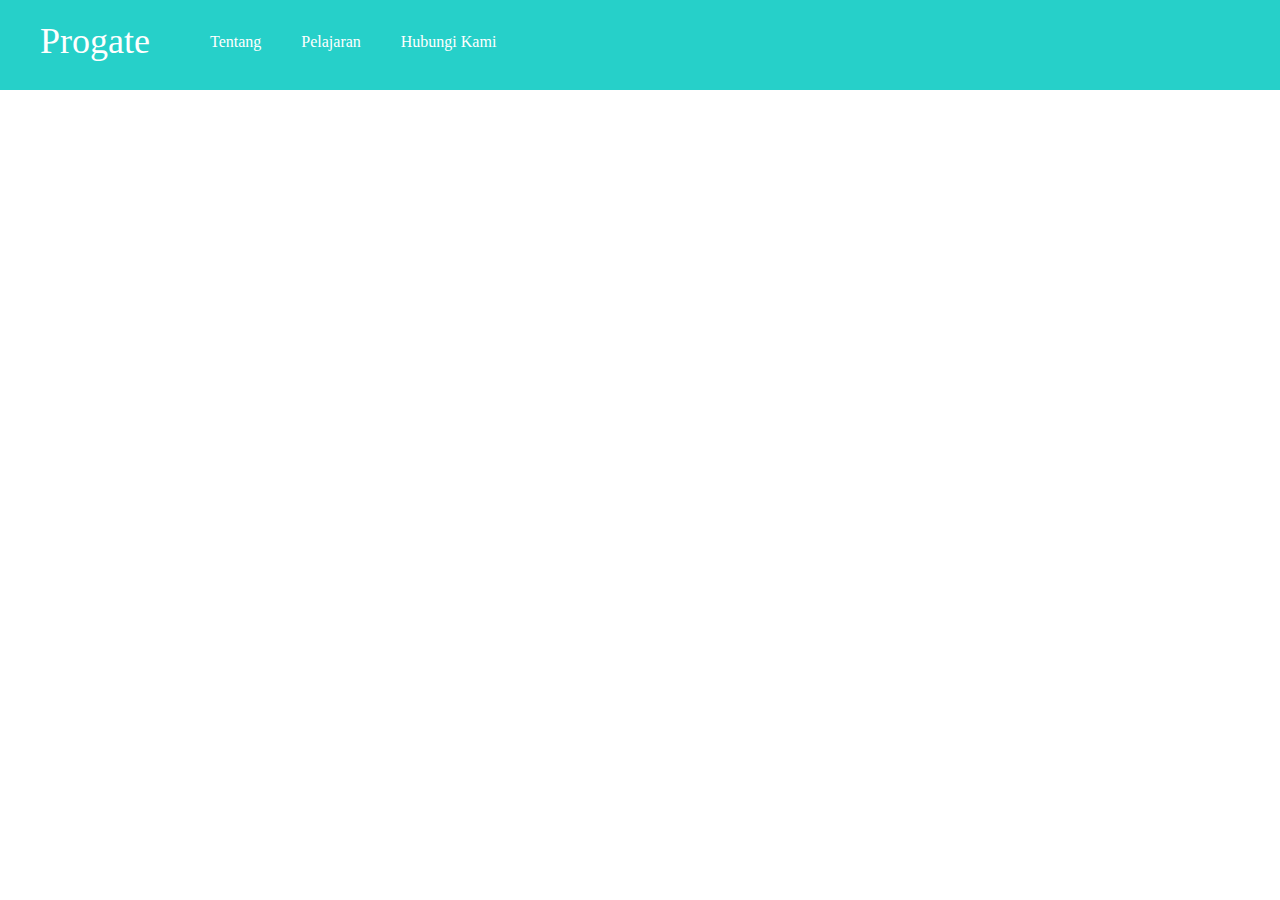
<file: html_dojo_1/page1/index.html>
<!DOCTYPE html>
<html>
  <head>
    <meta charset="utf-8">
    <title>Progate</title>
    <link rel="stylesheet" href="stylesheet.css">
  </head>
  <body>
    <!-- Ketik code Anda dibawah -->
    <header>
      <div class="header-logo">Progate</div>
      <div class="header-list">
        <ul>
          <li>Tentang</li>
          <li>Pelajaran</li>
          <li>Hubungi Kami</li>
        </ul>
      </div>
    </header>
  </body>
</html>
</file>
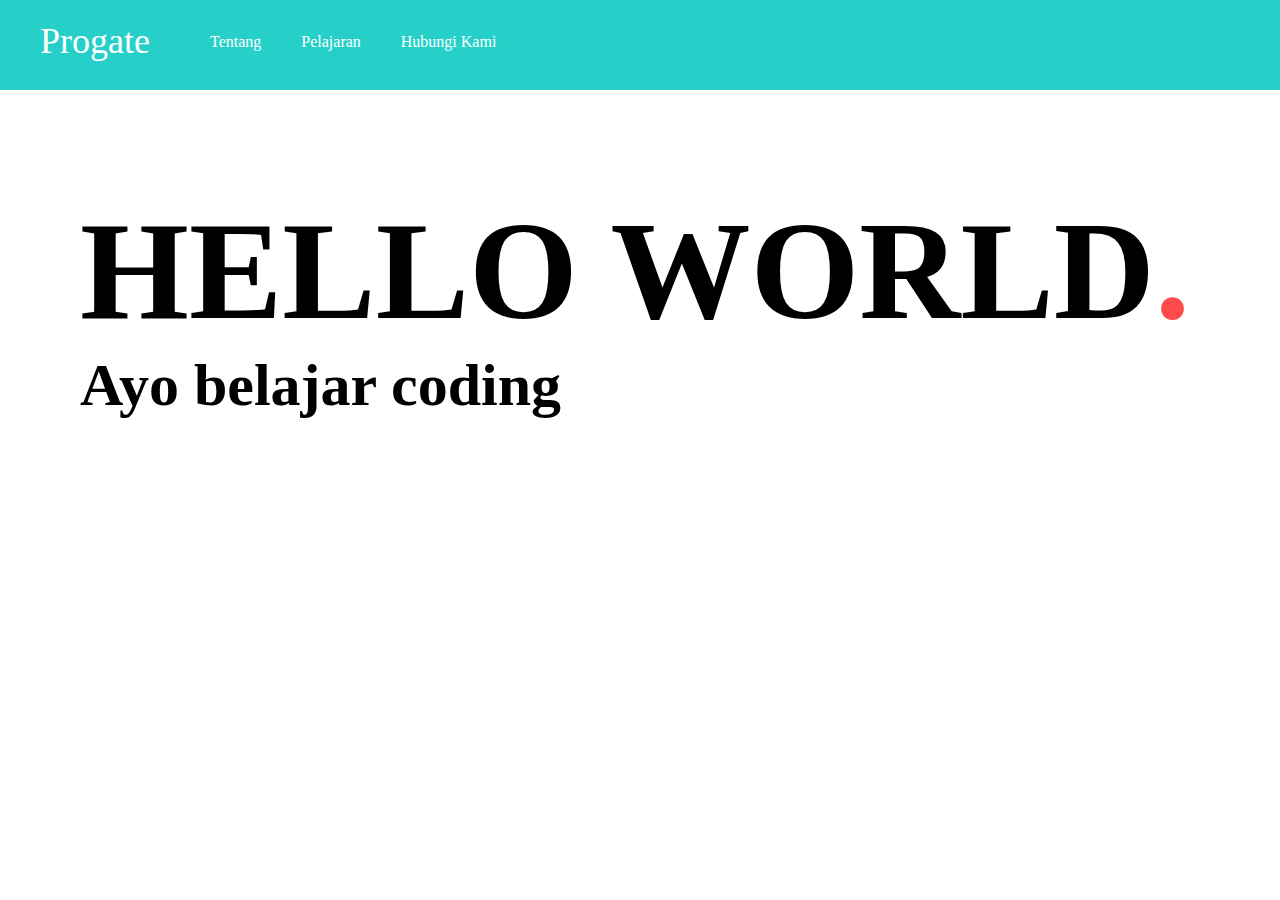
<file: html_dojo_1/page2/index.html>
<!DOCTYPE html>
<html>
  <head>
    <meta charset="utf-8">
    <title>Progate</title>
    <link rel="stylesheet" href="stylesheet.css">
  </head>
  <body>
    <!-- Ketik code Anda dibawah -->
    <div class="header">
      <div class="header-logo">Progate</div>
      <div class="header-list">
        <ul>
          <li>Tentang</li>
          <li>Pelajaran</li>
          <li>Hubungi Kami</li>
        </ul>
      </div>
    </div>
    
    <div class="main">
      <div class="copy-container">
        <h1>HELLO WORLD<span>.</span></h1>
        <h2>Ayo belajar coding</h2>
      </div>
    </div>
  </body>
</html>
</file>
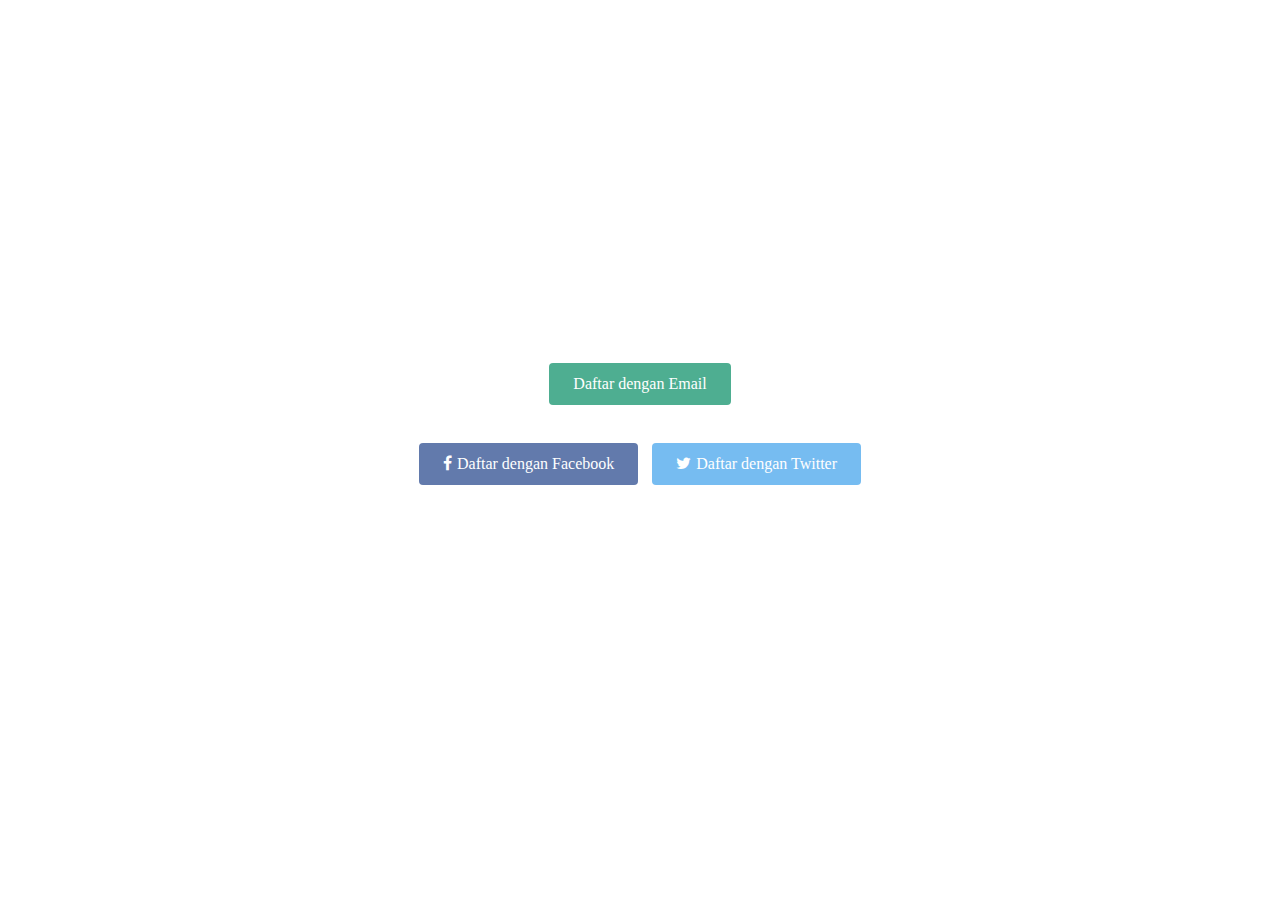
<file: html_dojo_2/page1/index.html>
<!DOCTYPE html>
<html>
  <head>
    <meta charset="utf-8">
    <title>Progate</title>
    <link rel="stylesheet" href="stylesheet.css">
    <!-- Unduh Font Awesome dibawah -->
    <link rel="stylesheet" href="//maxcdn.bootstrapcdn.com/font-awesome/4.3.0/css/font-awesome.min.css">
  </head>
  <body>
    <!-- Ketik code Anda dibawah -->
    <div class="top-wrapper">
      <div class="container">
        <h1>BELAJAR CODING.</h1>
        <h1>BELAJAR MENJADI LEBIH KREATIF.</h1>
        <p>Progate adalah platform online untuk belajar coding.</p>
        <p>Kami menawarkan lingkungan pemograman yang lengkap untuk mempermudah Anda memulai.</p>
        <div class="btn-wrapper">
          <a href="#" class="btn signup">Daftar dengan Email</a>
          <p>atau</p>
          <a href="#" class="btn facebook"><span class="fa fa-facebook"></span>Daftar dengan Facebook</a>
          <a href="#" class="btn twitter"><span class="fa fa-twitter"></span>Daftar dengan Twitter</a>
        </div>
      </div>
    </div>
  </body>
</html>
</file>
<file: html_dojo_1/page1/stylesheet.css>
/* Reset CSS (JANGAN DIHAPUS) */
html, body,
ul, ol, li,
h1, h2, h3, h4, h5, h6, p,
form, input, div {
  margin: 0;
  padding: 0;
}

body {
  font-family: "Avenir Next";
}

li {
  list-style: none;
}

/* Ketik code Anda dibawah */
header {
  background-color: #26d0c9;
  color: #fff;
  height: 90px;
}

header .header-logo {
  float: left;
  font-size: 36px;
  padding: 20px 40px 20px 40px;
}

li {
  float: left;
  padding: 33px 20px 33px 20px;
}
</file>
<file: html_dojo_1/page2/stylesheet.css>
/* Reset CSS (JANGAN DIHAPUS) */
html, body,
ul, ol, li,
h1, h2, h3, h4, h5, h6, p,
form, input, div {
  margin: 0;
  padding: 0;
}

body {
  font-family: "Avenir Next";
}

li {
  list-style: none;
}

/* Ketik code Anda dibawah */
.header {
  background-color: #26d0c9;
  color: #fff;
  height: 90px;
}

.header .header-logo {
  float: left;
  font-size: 36px;
  padding: 20px 40px 20px 40px;
}

.header-list li {
  float: left;
  padding: 33px 20px;
}

.main {
  padding: 100px 80px;
}

.copy-container h1 {
  font-size: 140px;
}

.copy-container h2 {
  font-size: 60px;
}

.copy-container span {
  color: #ff4a4a;
}
</file>
<file: html_dojo_2/page1/stylesheet.css>
/* Reset CSS (JANGAN DIHAPUS) */
html, body,
ul, ol, li,
h1, h2, h3, h4, h5, h6, p, div {
  margin: 0;
  padding: 0;
}

body {
  font-family: "Lucida Grande";
}

li {
  list-style: none;
}

a {
  text-decoration: none;
}

/* Ketik code Anda dibawah */
.top-wrapper {
  padding: 180px 0 100px 0;
  background-image: url(https://prog-8.com/images/html/advanced/top_en.png);
  background-size: cover;
  color: white;
  text-align: center;
}

.top-wrapper h1 {
  opacity: 0.7;
  font-size: 45px;
  letter-spacing: 5px;
  margin-bottom: 10px;
}

.top-wrapper p {
  opacity: 0.7;
  margin-bottom: 3px;
}

.btn-wrapper {
  margin: 20px 0;
}

.btn-wrapper p {
  margin: 10px 0;
}

.signup {
  background-color: #239b76;
}

.facebook {
  background-color: #3b5998;
  margin-right: 10px;
}

.twitter {
  background-color: #55acee;
}

.btn {
  padding: 12px 24px;
  color: white;
  display: inline-block;
  opacity: 0.8;
  border-radius: 4px;
}

.btn:hover {
  opacity: 1;
}

.fa {
  margin-right: 5px;
}
</file>
